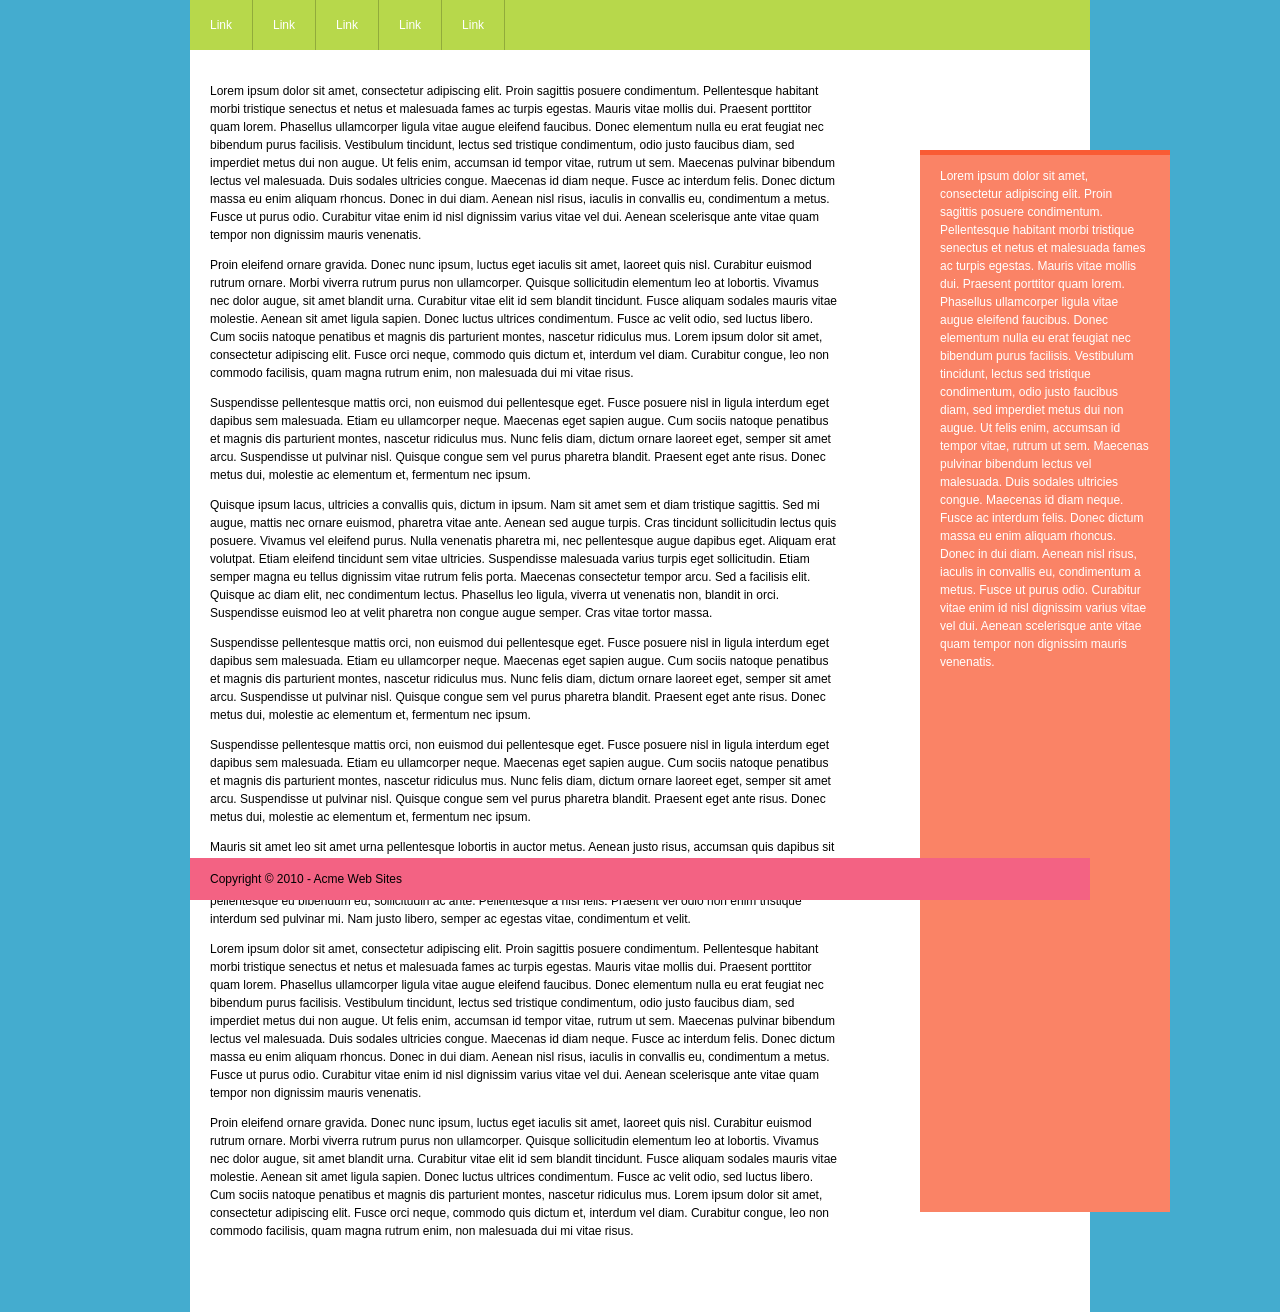
<file: fun.html>
<!DOCTYPE html PUBLIC "-//W3C//DTD XHTML 1.0 Strict//EN"
        "http://www.w3.org/TR/xhtml1/DTD/xhtml1-strict.dtd">
<html lang="en">
<head>
	<meta http-equiv="content-type" content="text/html; charset=utf-8">
	<title>Example J</title>
	<style>
		body { 
			margin: 0;
			font: normal 12px/18px 'Helvetica', Arial, sans-serif;
			background: #44accf;
		}
		/* Positioning Rules */
		#container { 
			width: 900px;
			margin: 0 auto;
		}
		#content { 
			position: relative; 
			padding: 20px 250px 60px 20px;
			background: #fff;
		}
		#nav { 
			height: 50px;
			background: #b7d84b;
		}
		#callout { 
			position: absolute;
			top: 100px;
			bottom: 100px;
			right: -80px;
			width: 210px;
			padding: 0 20px;
			border-top: 5px solid #f95b34;
			background: #fa8366;
		}
		#footer { 
			position: fixed;
			bottom: 0;
			width: 860px;
			padding: 0 20px;
			background: #f36283;
		}
		
		/* Stylistic Rules */
		#nav a {
			display: block;
			float: left;
			color: #fff;
			text-decoration: none;
			padding: 0 20px;
			line-height: 50px;
			border-right: 1px solid #91ab3b;
		}
		#nav a:hover {
			background: #91ab3b;
		}
		#callout p {
			color: #fff;
		}
	</style>
</head>
<body>
	<div id="container">
		<div id="nav">
			<a href="#">Link</a>
			<a href="#">Link</a>
			<a href="#">Link</a>
			<a href="#">Link</a>
			<a href="#">Link</a>
		</div>
		<div id="content">
			<div id="callout">
				<p>Lorem ipsum dolor sit amet, consectetur adipiscing elit. Proin sagittis posuere condimentum. Pellentesque habitant morbi tristique senectus et netus et malesuada fames ac turpis egestas. Mauris vitae mollis dui. Praesent porttitor quam lorem. Phasellus ullamcorper ligula vitae augue eleifend faucibus. Donec elementum nulla eu erat feugiat nec bibendum purus facilisis. Vestibulum tincidunt, lectus sed tristique condimentum, odio justo faucibus diam, sed imperdiet metus dui non augue. Ut felis enim, accumsan id tempor vitae, rutrum ut sem. Maecenas pulvinar bibendum lectus vel malesuada. Duis sodales ultricies congue. Maecenas id diam neque. Fusce ac interdum felis. Donec dictum massa eu enim aliquam rhoncus. Donec in dui diam. Aenean nisl risus, iaculis in convallis eu, condimentum a metus. Fusce ut purus odio. Curabitur vitae enim id nisl dignissim varius vitae vel dui. Aenean scelerisque ante vitae quam tempor non dignissim mauris venenatis.</p>
			</div>
			<p>Lorem ipsum dolor sit amet, consectetur adipiscing elit. Proin sagittis posuere condimentum. Pellentesque habitant morbi tristique senectus et netus et malesuada fames ac turpis egestas. Mauris vitae mollis dui. Praesent porttitor quam lorem. Phasellus ullamcorper ligula vitae augue eleifend faucibus. Donec elementum nulla eu erat feugiat nec bibendum purus facilisis. Vestibulum tincidunt, lectus sed tristique condimentum, odio justo faucibus diam, sed imperdiet metus dui non augue. Ut felis enim, accumsan id tempor vitae, rutrum ut sem. Maecenas pulvinar bibendum lectus vel malesuada. Duis sodales ultricies congue. Maecenas id diam neque. Fusce ac interdum felis. Donec dictum massa eu enim aliquam rhoncus. Donec in dui diam. Aenean nisl risus, iaculis in convallis eu, condimentum a metus. Fusce ut purus odio. Curabitur vitae enim id nisl dignissim varius vitae vel dui. Aenean scelerisque ante vitae quam tempor non dignissim mauris venenatis.</p>
			
			<p>Proin eleifend ornare gravida. Donec nunc ipsum, luctus eget iaculis sit amet, laoreet quis nisl. Curabitur euismod rutrum ornare. Morbi viverra rutrum purus non ullamcorper. Quisque sollicitudin elementum leo at lobortis. Vivamus nec dolor augue, sit amet blandit urna. Curabitur vitae elit id sem blandit tincidunt. Fusce aliquam sodales mauris vitae molestie. Aenean sit amet ligula sapien. Donec luctus ultrices condimentum. Fusce ac velit odio, sed luctus libero. Cum sociis natoque penatibus et magnis dis parturient montes, nascetur ridiculus mus. Lorem ipsum dolor sit amet, consectetur adipiscing elit. Fusce orci neque, commodo quis dictum et, interdum vel diam. Curabitur congue, leo non commodo facilisis, quam magna rutrum enim, non malesuada dui mi vitae risus.</p>
			
			<p>Suspendisse pellentesque mattis orci, non euismod dui pellentesque eget. Fusce posuere nisl in ligula interdum eget dapibus sem malesuada. Etiam eu ullamcorper neque. Maecenas eget sapien augue. Cum sociis natoque penatibus et magnis dis parturient montes, nascetur ridiculus mus. Nunc felis diam, dictum ornare laoreet eget, semper sit amet arcu. Suspendisse ut pulvinar nisl. Quisque congue sem vel purus pharetra blandit. Praesent eget ante risus. Donec metus dui, molestie ac elementum et, fermentum nec ipsum.</p>
			
			<p>Quisque ipsum lacus, ultricies a convallis quis, dictum in ipsum. Nam sit amet sem et diam tristique sagittis. Sed mi augue, mattis nec ornare euismod, pharetra vitae ante. Aenean sed augue turpis. Cras tincidunt sollicitudin lectus quis posuere. Vivamus vel eleifend purus. Nulla venenatis pharetra mi, nec pellentesque augue dapibus eget. Aliquam erat volutpat. Etiam eleifend tincidunt sem vitae ultricies. Suspendisse malesuada varius turpis eget sollicitudin. Etiam semper magna eu tellus dignissim vitae rutrum felis porta. Maecenas consectetur tempor arcu. Sed a facilisis elit. Quisque ac diam elit, nec condimentum lectus. Phasellus leo ligula, viverra ut venenatis non, blandit in orci. Suspendisse euismod leo at velit pharetra non congue augue semper. Cras vitae tortor massa.</p>
			
			<p>Suspendisse pellentesque mattis orci, non euismod dui pellentesque eget. Fusce posuere nisl in ligula interdum eget dapibus sem malesuada. Etiam eu ullamcorper neque. Maecenas eget sapien augue. Cum sociis natoque penatibus et magnis dis parturient montes, nascetur ridiculus mus. Nunc felis diam, dictum ornare laoreet eget, semper sit amet arcu. Suspendisse ut pulvinar nisl. Quisque congue sem vel purus pharetra blandit. Praesent eget ante risus. Donec metus dui, molestie ac elementum et, fermentum nec ipsum.</p>
			
			<p>Suspendisse pellentesque mattis orci, non euismod dui pellentesque eget. Fusce posuere nisl in ligula interdum eget dapibus sem malesuada. Etiam eu ullamcorper neque. Maecenas eget sapien augue. Cum sociis natoque penatibus et magnis dis parturient montes, nascetur ridiculus mus. Nunc felis diam, dictum ornare laoreet eget, semper sit amet arcu. Suspendisse ut pulvinar nisl. Quisque congue sem vel purus pharetra blandit. Praesent eget ante risus. Donec metus dui, molestie ac elementum et, fermentum nec ipsum.</p>
			
			<p>Mauris sit amet leo sit amet urna pellentesque lobortis in auctor metus. Aenean justo risus, accumsan quis dapibus sit amet, dignissim ut nibh. Suspendisse varius augue a elit eleifend vel congue felis tempus. Sed vitae hendrerit lacus. Pellentesque metus metus, lacinia sollicitudin convallis nec, tempus at est. Quisque id turpis ante. Fusce dui elit, pellentesque eu bibendum eu, sollicitudin ac ante. Pellentesque a nisi felis. Praesent vel odio non enim tristique interdum sed pulvinar mi. Nam justo libero, semper ac egestas vitae, condimentum et velit.</p>
			
			<p>Lorem ipsum dolor sit amet, consectetur adipiscing elit. Proin sagittis posuere condimentum. Pellentesque habitant morbi tristique senectus et netus et malesuada fames ac turpis egestas. Mauris vitae mollis dui. Praesent porttitor quam lorem. Phasellus ullamcorper ligula vitae augue eleifend faucibus. Donec elementum nulla eu erat feugiat nec bibendum purus facilisis. Vestibulum tincidunt, lectus sed tristique condimentum, odio justo faucibus diam, sed imperdiet metus dui non augue. Ut felis enim, accumsan id tempor vitae, rutrum ut sem. Maecenas pulvinar bibendum lectus vel malesuada. Duis sodales ultricies congue. Maecenas id diam neque. Fusce ac interdum felis. Donec dictum massa eu enim aliquam rhoncus. Donec in dui diam. Aenean nisl risus, iaculis in convallis eu, condimentum a metus. Fusce ut purus odio. Curabitur vitae enim id nisl dignissim varius vitae vel dui. Aenean scelerisque ante vitae quam tempor non dignissim mauris venenatis.</p>
			
			<p>Proin eleifend ornare gravida. Donec nunc ipsum, luctus eget iaculis sit amet, laoreet quis nisl. Curabitur euismod rutrum ornare. Morbi viverra rutrum purus non ullamcorper. Quisque sollicitudin elementum leo at lobortis. Vivamus nec dolor augue, sit amet blandit urna. Curabitur vitae elit id sem blandit tincidunt. Fusce aliquam sodales mauris vitae molestie. Aenean sit amet ligula sapien. Donec luctus ultrices condimentum. Fusce ac velit odio, sed luctus libero. Cum sociis natoque penatibus et magnis dis parturient montes, nascetur ridiculus mus. Lorem ipsum dolor sit amet, consectetur adipiscing elit. Fusce orci neque, commodo quis dictum et, interdum vel diam. Curabitur congue, leo non commodo facilisis, quam magna rutrum enim, non malesuada dui mi vitae risus.</p>
		</div>
		<div id="footer">
			<p>Copyright &copy; 2010 - Acme Web Sites</p>
		</div>
	</div>
</body>
</html>
</file>
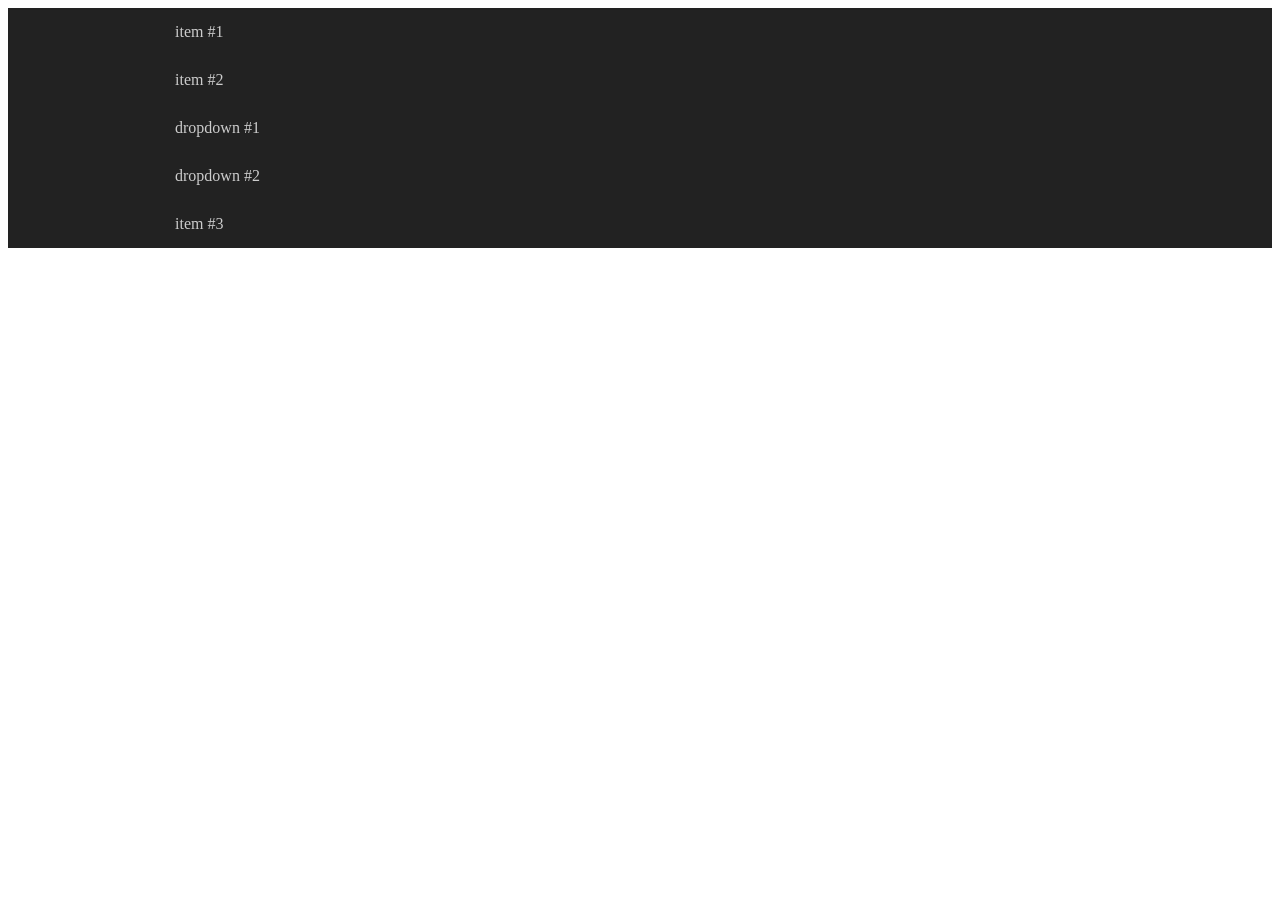
<file: test.html>
<!DOCTYPE html>
<html>
<head>
<style>
#body {
    padding: 0;
    margin: 0;
    font-family: Arial;
    font-size: 17px;
}
#nav {
    background-color: #222;
}
#nav_wrapper {
    width: 960px;
    margin: 0 auto;
    text-align: left;
}
#nav ul {
    list-style-type: none;
    padding: 0;
    margin: 0;
    position: relative;
    min-width: 200px;
}
#nav ul li {
    display: 
}
#nav ul li:hover {
    background-color: #333;
}
#nav ul li a, visited {
    color: #CCC;
    display: block;
    padding: 15px;
    text-decoration: none;
}
#nav ul li:hover ul {
    display: block;
}
#nav ul ul {
    display: none;
    position: absolute;
    background-color: #333;
    border: 5px solid #222;
    border-top: 0;
    margin-left: -5px;
}
#nav ul ul li {
    display: block;
}
#nav ul ul li a:hover {
    color: #699;
}
</style>
</head>
<div id="nav">
    <div id="nav_wrapper">
        <ul>
            <li><a href="#">item #1</a>
            </li>
            <li> <a href="#">item #2</a>
            </li>
            <li> <a href="#">dropdown #1</a>

                <ul>
                    <li><a href="#">dropdown #1 item #1</a>
                    </li>
                    <li><a href="#">dropdown #1 item #2</a>
                    </li>
                    <li><a href="#">dropdown #1 item #3</a>
                    </li>
                </ul>
            </li>
            <li> <a href="#">dropdown #2</a>

                <ul>
                    <li><a href="#">dropdown #2 item #1</a>
                    </li>
                    <li><a href="#">dropdown #2 item #2</a>
                    </li>
                    <li><a href="#">dropdown #2 item #3</a>
                    </li>
                </ul>
            </li>
            <li> <a href="#">item #3</a>
            </li>
        </ul>
    </div>
    <!-- Nav wrapper end -->
</div>
<!-- Nav end -->
</html>
</file>
